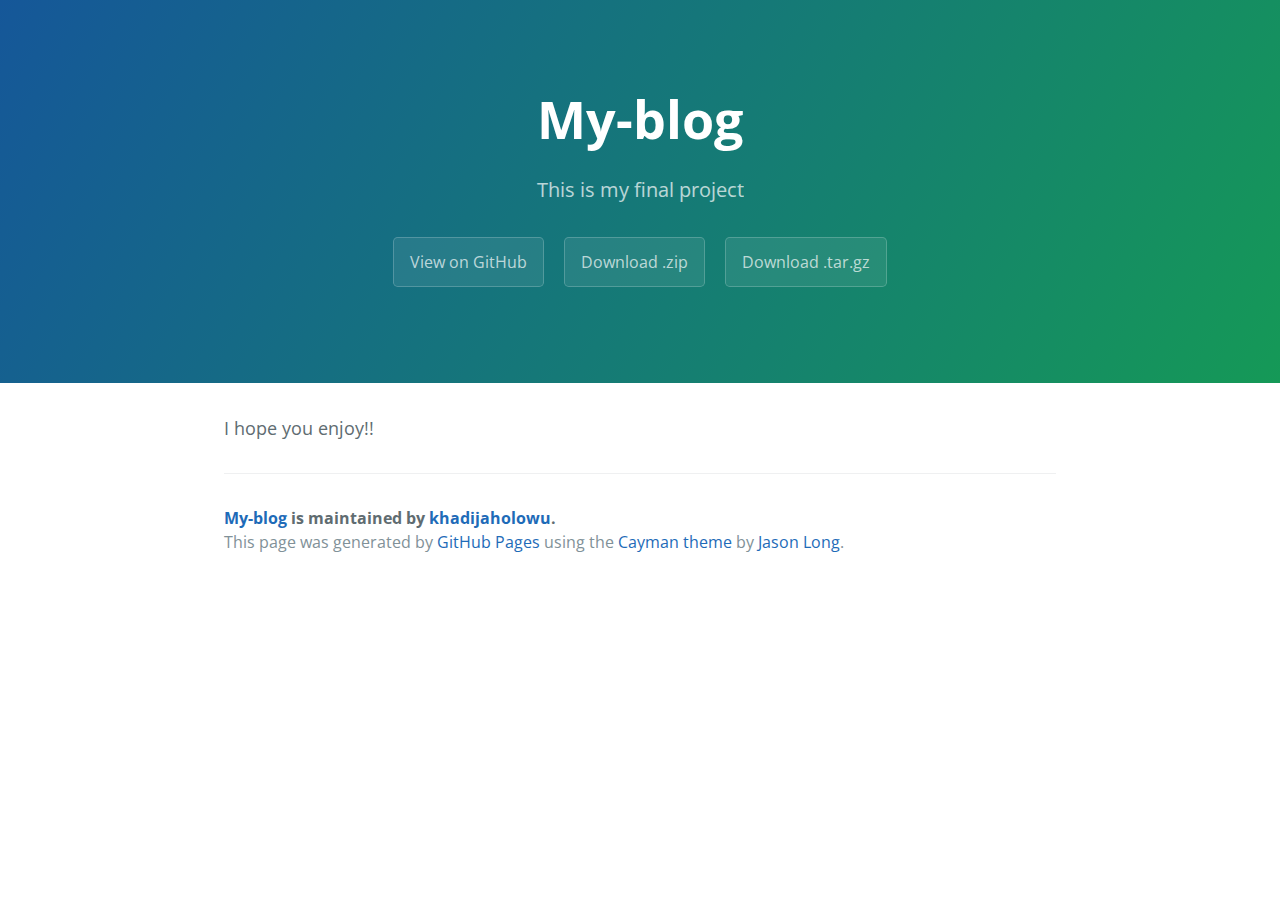
<file: index.html>
<!DOCTYPE html>
<html lang="en-us">
  <head>
    <meta charset="UTF-8">
    <title>My-blog by khadijaholowu</title>
    <meta name="viewport" content="width=device-width, initial-scale=1">
    <link rel="stylesheet" type="text/css" href="stylesheets/normalize.css" media="screen">
    <link href='https://fonts.googleapis.com/css?family=Open+Sans:400,700' rel='stylesheet' type='text/css'>
    <link rel="stylesheet" type="text/css" href="stylesheets/stylesheet.css" media="screen">
    <link rel="stylesheet" type="text/css" href="stylesheets/github-light.css" media="screen">
  </head>
  <body>
    <section class="page-header">
      <h1 class="project-name">My-blog</h1>
      <h2 class="project-tagline">This is my final project</h2>
      <a href="https://github.com/khadijaholowu/My-Blog" class="btn">View on GitHub</a>
      <a href="https://github.com/khadijaholowu/My-Blog/zipball/master" class="btn">Download .zip</a>
      <a href="https://github.com/khadijaholowu/My-Blog/tarball/master" class="btn">Download .tar.gz</a>
    </section>

    <section class="main-content">
      <p>I hope you enjoy!!</p>

      <footer class="site-footer">
        <span class="site-footer-owner"><a href="https://github.com/khadijaholowu/My-Blog">My-blog</a> is maintained by <a href="https://github.com/khadijaholowu">khadijaholowu</a>.</span>

        <span class="site-footer-credits">This page was generated by <a href="https://pages.github.com">GitHub Pages</a> using the <a href="https://github.com/jasonlong/cayman-theme">Cayman theme</a> by <a href="https://twitter.com/jasonlong">Jason Long</a>.</span>
      </footer>

    </section>

  
  </body>
</html>
</file>
<file: stylesheets/stylesheet.css>
* {
  box-sizing: border-box; }

body {
  padding: 0;
  margin: 0;
  font-family: "Open Sans", "Helvetica Neue", Helvetica, Arial, sans-serif;
  font-size: 16px;
  line-height: 1.5;
  color: #606c71; }

a {
  color: #1e6bb8;
  text-decoration: none; }
  a:hover {
    text-decoration: underline; }

.btn {
  display: inline-block;
  margin-bottom: 1rem;
  color: rgba(255, 255, 255, 0.7);
  background-color: rgba(255, 255, 255, 0.08);
  border-color: rgba(255, 255, 255, 0.2);
  border-style: solid;
  border-width: 1px;
  border-radius: 0.3rem;
  transition: color 0.2s, background-color 0.2s, border-color 0.2s; }
  .btn + .btn {
    margin-left: 1rem; }

.btn:hover {
  color: rgba(255, 255, 255, 0.8);
  text-decoration: none;
  background-color: rgba(255, 255, 255, 0.2);
  border-color: rgba(255, 255, 255, 0.3); }

@media screen and (min-width: 64em) {
  .btn {
    padding: 0.75rem 1rem; } }

@media screen and (min-width: 42em) and (max-width: 64em) {
  .btn {
    padding: 0.6rem 0.9rem;
    font-size: 0.9rem; } }

@media screen and (max-width: 42em) {
  .btn {
    display: block;
    width: 100%;
    padding: 0.75rem;
    font-size: 0.9rem; }
    .btn + .btn {
      margin-top: 1rem;
      margin-left: 0; } }

.page-header {
  color: #fff;
  text-align: center;
  background-color: #159957;
  background-image: linear-gradient(120deg, #155799, #159957); }

@media screen and (min-width: 64em) {
  .page-header {
    padding: 5rem 6rem; } }

@media screen and (min-width: 42em) and (max-width: 64em) {
  .page-header {
    padding: 3rem 4rem; } }

@media screen and (max-width: 42em) {
  .page-header {
    padding: 2rem 1rem; } }

.project-name {
  margin-top: 0;
  margin-bottom: 0.1rem; }

@media screen and (min-width: 64em) {
  .project-name {
    font-size: 3.25rem; } }

@media screen and (min-width: 42em) and (max-width: 64em) {
  .project-name {
    font-size: 2.25rem; } }

@media screen and (max-width: 42em) {
  .project-name {
    font-size: 1.75rem; } }

.project-tagline {
  margin-bottom: 2rem;
  font-weight: normal;
  opacity: 0.7; }

@media screen and (min-width: 64em) {
  .project-tagline {
    font-size: 1.25rem; } }

@media screen and (min-width: 42em) and (max-width: 64em) {
  .project-tagline {
    font-size: 1.15rem; } }

@media screen and (max-width: 42em) {
  .project-tagline {
    font-size: 1rem; } }

.main-content :first-child {
  margin-top: 0; }
.main-content img {
  max-width: 100%; }
.main-content h1, .main-content h2, .main-content h3, .main-content h4, .main-content h5, .main-content h6 {
  margin-top: 2rem;
  margin-bottom: 1rem;
  font-weight: normal;
  color: #159957; }
.main-content p {
  margin-bottom: 1em; }
.main-content code {
  padding: 2px 4px;
  font-family: Consolas, "Liberation Mono", Menlo, Courier, monospace;
  font-size: 0.9rem;
  color: #383e41;
  background-color: #f3f6fa;
  border-radius: 0.3rem; }
.main-content pre {
  padding: 0.8rem;
  margin-top: 0;
  margin-bottom: 1rem;
  font: 1rem Consolas, "Liberation Mono", Menlo, Courier, monospace;
  color: #567482;
  word-wrap: normal;
  background-color: #f3f6fa;
  border: solid 1px #dce6f0;
  border-radius: 0.3rem; }
  .main-content pre > code {
    padding: 0;
    margin: 0;
    font-size: 0.9rem;
    color: #567482;
    word-break: normal;
    white-space: pre;
    background: transparent;
    border: 0; }
.main-content .highlight {
  margin-bottom: 1rem; }
  .main-content .highlight pre {
    margin-bottom: 0;
    word-break: normal; }
.main-content .highlight pre, .main-content pre {
  padding: 0.8rem;
  overflow: auto;
  font-size: 0.9rem;
  line-height: 1.45;
  border-radius: 0.3rem; }
.main-content pre code, .main-content pre tt {
  display: inline;
  max-width: initial;
  padding: 0;
  margin: 0;
  overflow: initial;
  line-height: inherit;
  word-wrap: normal;
  background-color: transparent;
  border: 0; }
  .main-content pre code:before, .main-content pre code:after, .main-content pre tt:before, .main-content pre tt:after {
    content: normal; }
.main-content ul, .main-content ol {
  margin-top: 0; }
.main-content blockquote {
  padding: 0 1rem;
  margin-left: 0;
  color: #819198;
  border-left: 0.3rem solid #dce6f0; }
  .main-content blockquote > :first-child {
    margin-top: 0; }
  .main-content blockquote > :last-child {
    margin-bottom: 0; }
.main-content table {
  display: block;
  width: 100%;
  overflow: auto;
  word-break: normal;
  word-break: keep-all; }
  .main-content table th {
    font-weight: bold; }
  .main-content table th, .main-content table td {
    padding: 0.5rem 1rem;
    border: 1px solid #e9ebec; }
.main-content dl {
  padding: 0; }
  .main-content dl dt {
    padding: 0;
    margin-top: 1rem;
    font-size: 1rem;
    font-weight: bold; }
  .main-content dl dd {
    padding: 0;
    margin-bottom: 1rem; }
.main-content hr {
  height: 2px;
  padding: 0;
  margin: 1rem 0;
  background-color: #eff0f1;
  border: 0; }

@media screen and (min-width: 64em) {
  .main-content {
    max-width: 64rem;
    padding: 2rem 6rem;
    margin: 0 auto;
    font-size: 1.1rem; } }

@media screen and (min-width: 42em) and (max-width: 64em) {
  .main-content {
    padding: 2rem 4rem;
    font-size: 1.1rem; } }

@media screen and (max-width: 42em) {
  .main-content {
    padding: 2rem 1rem;
    font-size: 1rem; } }

.site-footer {
  padding-top: 2rem;
  margin-top: 2rem;
  border-top: solid 1px #eff0f1; }

.site-footer-owner {
  display: block;
  font-weight: bold; }

.site-footer-credits {
  color: #819198; }

@media screen and (min-width: 64em) {
  .site-footer {
    font-size: 1rem; } }

@media screen and (min-width: 42em) and (max-width: 64em) {
  .site-footer {
    font-size: 1rem; } }

@media screen and (max-width: 42em) {
  .site-footer {
    font-size: 0.9rem; } }
</file>
<file: stylesheets/github-light.css>
/*
   Copyright 2014 GitHub Inc.

   Licensed under the Apache License, Version 2.0 (the "License");
   you may not use this file except in compliance with the License.
   You may obtain a copy of the License at

       http://www.apache.org/licenses/LICENSE-2.0

   Unless required by applicable law or agreed to in writing, software
   distributed under the License is distributed on an "AS IS" BASIS,
   WITHOUT WARRANTIES OR CONDITIONS OF ANY KIND, either express or implied.
   See the License for the specific language governing permissions and
   limitations under the License.

*/

.pl-c /* comment */ {
  color: #969896;
}

.pl-c1      /* constant, markup.raw, meta.diff.header, meta.module-reference, meta.property-name, support, support.constant, support.variable, variable.other.constant */,
.pl-s .pl-v /* string variable */ {
  color: #0086b3;
}

.pl-e  /* entity */,
.pl-en /* entity.name */ {
  color: #795da3;
}

.pl-s .pl-s1 /* string source */,
.pl-smi      /* storage.modifier.import, storage.modifier.package, storage.type.java, variable.other, variable.parameter.function */ {
  color: #333;
}

.pl-ent /* entity.name.tag */ {
  color: #63a35c;
}

.pl-k /* keyword, storage, storage.type */ {
  color: #a71d5d;
}

.pl-pds              /* punctuation.definition.string, string.regexp.character-class */,
.pl-s                /* string */,
.pl-s .pl-pse .pl-s1 /* string punctuation.section.embedded source */,
.pl-sr               /* string.regexp */,
.pl-sr .pl-cce       /* string.regexp constant.character.escape */,
.pl-sr .pl-sra       /* string.regexp string.regexp.arbitrary-repitition */,
.pl-sr .pl-sre       /* string.regexp source.ruby.embedded */ {
  color: #183691;
}

.pl-v /* variable */ {
  color: #ed6a43;
}

.pl-id /* invalid.deprecated */ {
  color: #b52a1d;
}

.pl-ii /* invalid.illegal */ {
  background-color: #b52a1d;
  color: #f8f8f8;
}

.pl-sr .pl-cce /* string.regexp constant.character.escape */ {
  color: #63a35c;
  font-weight: bold;
}

.pl-ml /* markup.list */ {
  color: #693a17;
}

.pl-mh        /* markup.heading */,
.pl-mh .pl-en /* markup.heading entity.name */,
.pl-ms        /* meta.separator */ {
  color: #1d3e81;
  font-weight: bold;
}

.pl-mq /* markup.quote */ {
  color: #008080;
}

.pl-mi /* markup.italic */ {
  color: #333;
  font-style: italic;
}

.pl-mb /* markup.bold */ {
  color: #333;
  font-weight: bold;
}

.pl-md /* markup.deleted, meta.diff.header.from-file */ {
  background-color: #ffecec;
  color: #bd2c00;
}

.pl-mi1 /* markup.inserted, meta.diff.header.to-file */ {
  background-color: #eaffea;
  color: #55a532;
}

.pl-mdr /* meta.diff.range */ {
  color: #795da3;
  font-weight: bold;
}

.pl-mo /* meta.output */ {
  color: #1d3e81;
}
</file>
